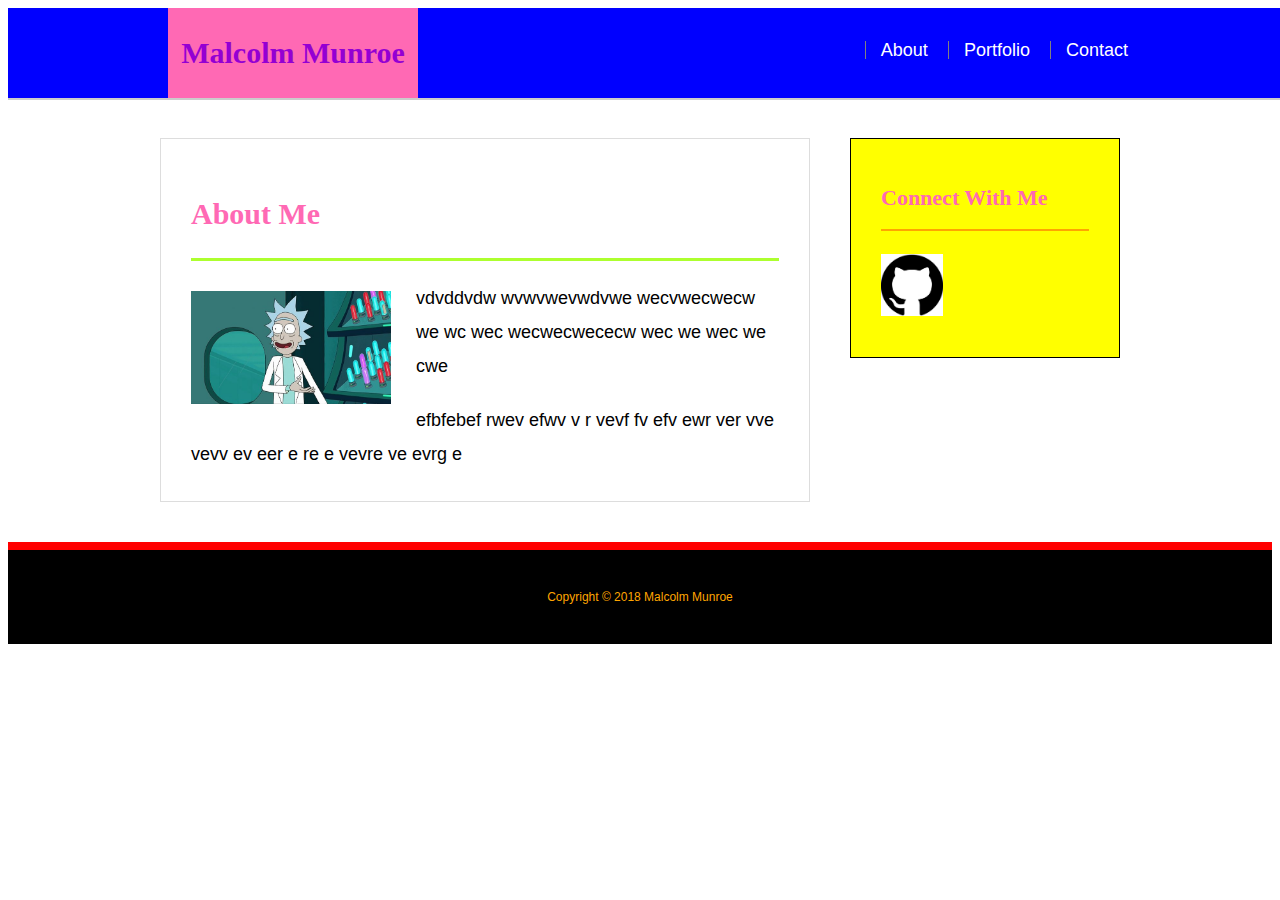
<file: index.html>
<!DOCTYPE html>
<html>
<head>

    <meta charset="utf-8" />
    <meta http-equiv="X-UA-Compatible" content="IE=edge">
    <title>About | Malcolm Munroe</title>
    <meta name="viewport" content="width=device-width, initial-scale=1">
    <link rel="stylesheet" type="text/css" media="screen" href="style.css" />

</head>
<body>

    <header id="masthead">
        <div class="container">
            <a href="index.html" id="nameArt">Malcolm Munroe</a>
            <nav>
                <a href="index.html">About</a>
                <a href="portfolio.html">Portfolio</a>
                <a href="contact.html">Contact</a>
            </nav>
        </div>
    </header>

    <div id="main-container" class="container">
        <section class="main-section">
            <h1>About Me</h1>
            <img src="rick 2.jpg" class="auth-image">
            <p>vdvddvdw wvwvwevwdvwe wecvwecwecw we wc wec wecwecwececw wec we wec we cwe </p>
            <p>efbfebef rwev efwv v r vevf fv efv ewr ver vve vevv ev eer e re e vevre ve evrg e </p>
        </section>

        <section class="sidebar">
            <div>
                <h2>Connect With Me</h2>
                <a href="https://github.com/MalcolmMunroe42" target="_blank">
                    <img src="github-cat-in-a-circle_318-41747 (1).jpg" class="social">
                </a>
            </div>
        </section>
    </div>

    <footer>
        <div>
            Copyright &copy; 2018 Malcolm Munroe
        </div>
    </footer>

</body>
</html>
</file>
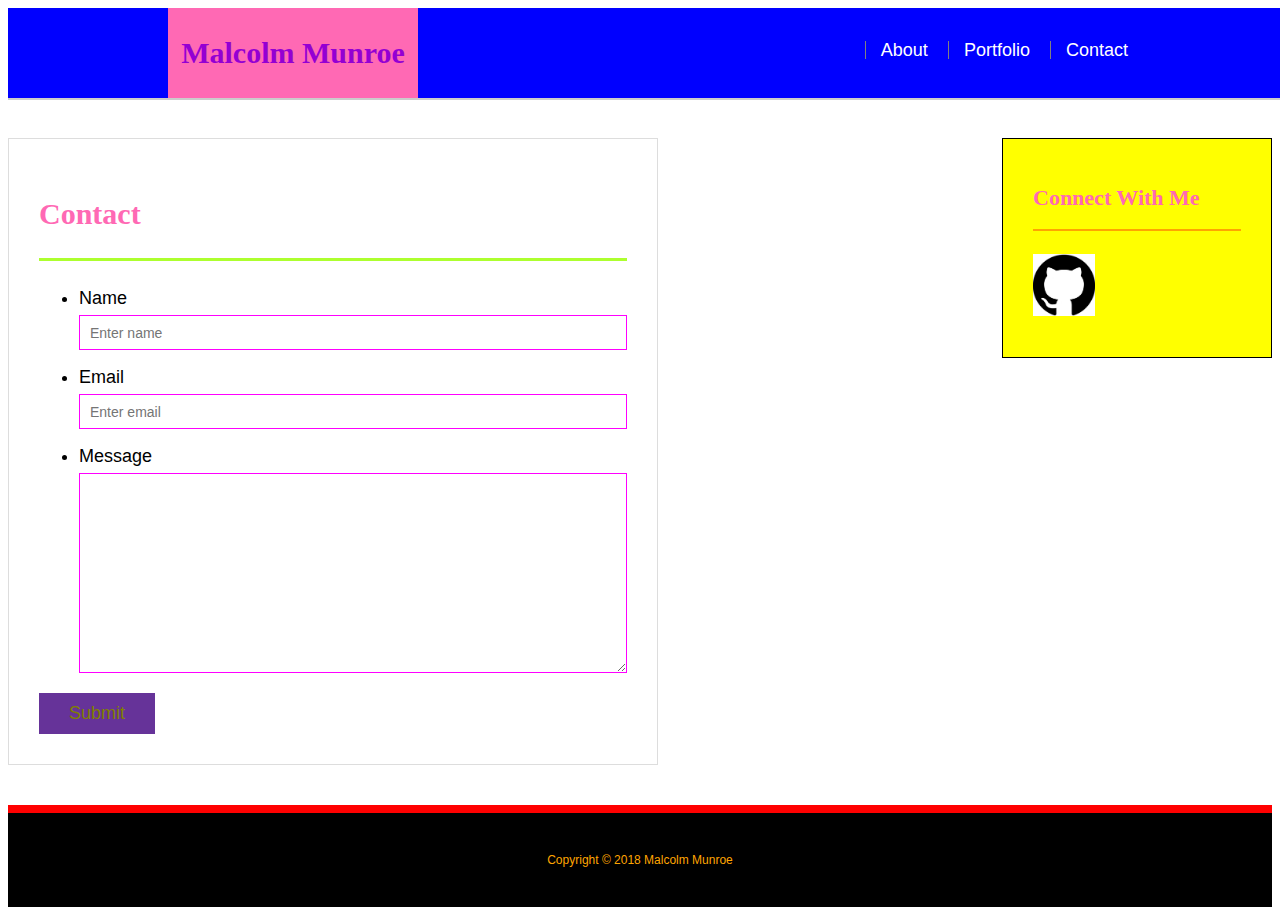
<file: contact.html>
<!DOCTYPE html>
<html>
<head>

    <meta charset="utf-8" />
    <meta http-equiv="X-UA-Compatible" content="IE=edge">
    <title>Contact | Malcolm Munroe</title>
    <meta name="viewport" content="width=device-width, initial-scale=1">
    <link rel="stylesheet" type="text/css" media="screen" href="style.css" />

</head>
<body>

    <header id="masthead">
        <div class="container">
            <a href="index.html" id="nameArt">Malcolm Munroe</a>
            <nav>
                <a href="index.html">About</a>
                <a href="portfolio.html">Portfolio</a>
                <a href="contact.html">Contact</a>
            </nav>
        </div>
    </header>

    <div id="main-container" class="containier">
        <section class="main-section">
            <h1>Contact</h1>
            <form id="contact-form">
                <ul>
                    <li>
                        <label for="name">Name</label>
                        <input type="text" id="name" name="name" placeholder="Enter name" required="required">
                    </li>
                    <li>
                        <label for="email">Email</label>
                        <input type="text" id="email" name="email" placeholder="Enter email" required="required">
                    </li>
                    <li>
                        <label for="message">Message</label>
                        <textarea id="message" name="message" required="required"></textarea>
                    </li>
                </ul>
                <input type="submit">
            </form>
        </section>

        <section class="sidebar">
            <div>
                <h2>Connect With Me</h2>
                <a href="https://github.com/MalcolmMunroe42" target="_blank">
                    <img src="github-cat-in-a-circle_318-41747 (1).jpg" class="social">
                </a>
            </div>
        </section>

    </div>

    <footer>
            <div>
                Copyright &copy; 2018 Malcolm Munroe
            </div>
    </footer>

</body>
</html>
</file>
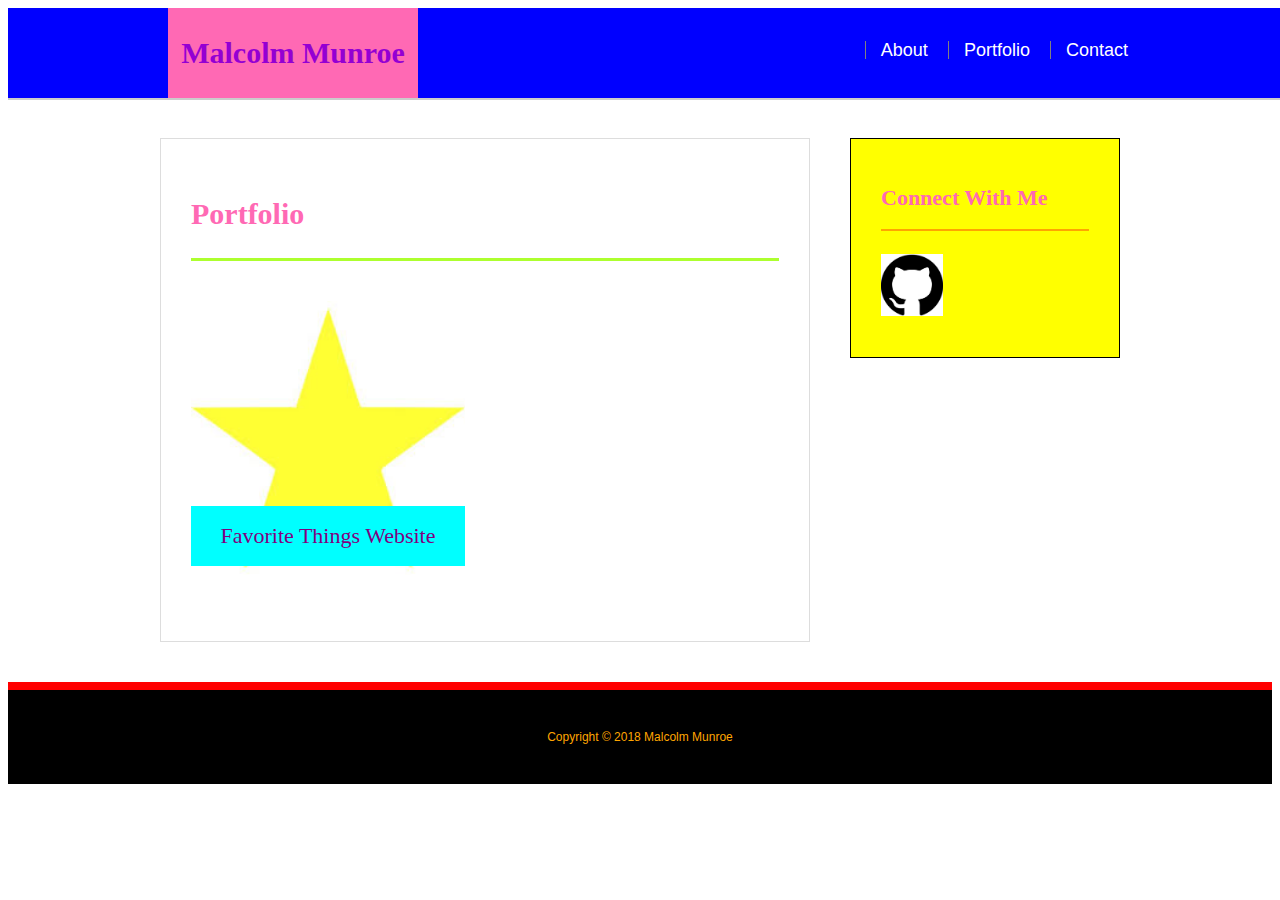
<file: portfolio.html>
<!DOCTYPE html>
<html>
<head>

    <meta charset="utf-8" />
    <meta http-equiv="X-UA-Compatible" content="IE=edge">
    <title>Portfolio | Malcolm Munroe</title>
    <meta name="viewport" content="width=device-width, initial-scale=1">
    <link rel="stylesheet" type="text/css" media="screen" href="style.css" />

</head>
<body>

    <header id="masthead">
        <div class="container">
            <a href="index.html" id="nameArt">Malcolm Munroe</a>
            <nav>
                <a href="index.html">About</a>
                <a href="portfolio.html">Portfolio</a>
                <a href="contact.html">Contact</a>
            </nav>
        </div>
    </header>

    <div id="main-container" class="container">

        <section class="main-section">
            <h1>Portfolio</h1>
            <div class="work">
                <a href="https://malcolmmunroe42.github.io/FavoriteThingsWebsiteP5/" target="_blank">
                <img src="yellow star.jpg"> 
                <h3>Favorite Things Website</h3>
                </a>
            </div>
        </section>

        <section class="sidebar">
            <div>
                <h2>Connect With Me</h2>
                <a href="https://github.com/MalcolmMunroe42" target="_blank">
                    <img src="github-cat-in-a-circle_318-41747 (1).jpg" class="social">
                </a>
            </div>
        </section>

    </div>

    <footer>
        <div>
            Copyright &copy; 2018 Malcolm Munroe
        </div>
    </footer>

</body>
</html>
</file>
<file: style.css>
body {
    font-family: Arial, Helvetica, sans-serif;
    font-size: 18px;
    line-height: 34px;
    color: black;
}

* {
    box-sizing: border-box;
}

/* general */
.container {
    width: 100%;
    max-width: 960px;
    margin: 0 auto;
    clear: both;
}

h1,
h2, 
h3,
p {
    margin-bottom: 20px;
}

p:last-child {
    margin-bottom: 0;
}

h1,
h2,
h3 {
    font-family: Georgia, 'Times New Roman', Times, serif;
    font-weight: 700;
    color: hotpink;
}

h1 {
    padding-bottom: 20px;
    font-size: 30px;
    line-height: 49px;
    border-bottom: 3px solid greenyellow;
}

h2,
h3 {
    font-size: 22px;
}

/* header */
#masthead {
    position: fixed;
    width: 100%;
    margin: 0 0 30px;
    overflow: auto;
    color: white;
    background: blue;
    border-bottom: 2px solid #ccc;
}

#nameArt {
    float: left;
    width: 250px;
    height: 90px;
    font-family: Georgia, 'Times New Roman', Times, serif;
    font-size: 30px;
    font-weight: 700;
    line-height: 90px;
    color: darkviolet;
    text-align: center;
    text-decoration: none;
    background: hotpink;
}

.container a {
    text-decoration: none;
    color: white;
}

nav {
    float: right;
    margin-top: 25px;
}

nav a {
    display: inline-block;
    padding-left: 15px;
    margin-left: 15px;
    line-height: 18px;
    color: white;
    text-decoration: none;
    border-left: 1px solid gray;
}

nav a: first-child {
    border-left: 0 none;
}

/* main */
#main-container {
    padding-top: 130px;
}

.main-section {
    float: left;
    width: 100%;
    max-width: 650px;
    padding: 30px;
    margin: 0 0 40px;
    background: #fff;
    border: 1px solid #ddd;
}



/* sidebar */
.sidebar {
    float: right;
    width: 100%;
    max-width:270px;
    padding:30px;
    margin-bottom: 20px;
    background: yellow;
    border: 1px solid black;
}

h3, .sidebar h2 {
    padding-bottom: 20px;
    margin-bottom: 15px;
    line-height: 22px;
    border-bottom: 2px solid  orange;
}

.social {
    width: 62px;
    height: 62px;
    margin-top: 8px;
    margin-right: 5px;
}

/* portfolio page */
.work {
    position: relative;
    float: left;
    width: 274px;
    margin: 20px 0 25px;
    overflow: auto;
}

.work:nth-child(even) {
    margin-right: 40px;
}

.work img {
    width: 100%;
    border: 0 none;
    opacity: 0.8;
}

.work h3 {
    position: absolute;
    bottom: 20px;
    width: 100%;
    padding: 15px;
    margin-bottom: 0;
    font-weight: 300;
    line-height: 30px;
    color: purple;
    text-align: center;
    background: aqua;
    border-bottom: 0;
}

.auth-image {
    float: left;
    width: 200px;
    height: auto;
    margin-top: 10px;
    margin-right: 25px;
}

/* contact page */
#contact-form ul {
    margin-bottom: 20px;
}

#contact-form li {
    margin-bottom: 10px;
}

label,
input[type=text],
input[type=email],
textarea {
    display: block;
    width: 100%;
}

input[type=text],
input[type=email],
textarea {
    height: 35px;
    padding: 0 10px;
    font-size: 14px;
    border: 1px solid fuchsia;
}

textarea {
    height: 200px;
}

input[type=submit] {
    padding: 10px 30px;
    font-size: 18px;
    color: olive;
    cursor: pointer;
    background: rebeccapurple;
    border: 0 none;
}


/* footer */
footer {
    padding: 30px 0;
    clear: both;
    font-size: 12px;
    color: orange;
    text-align: center;
    background: black;
    border-top: 8px solid red;
}
</file>
